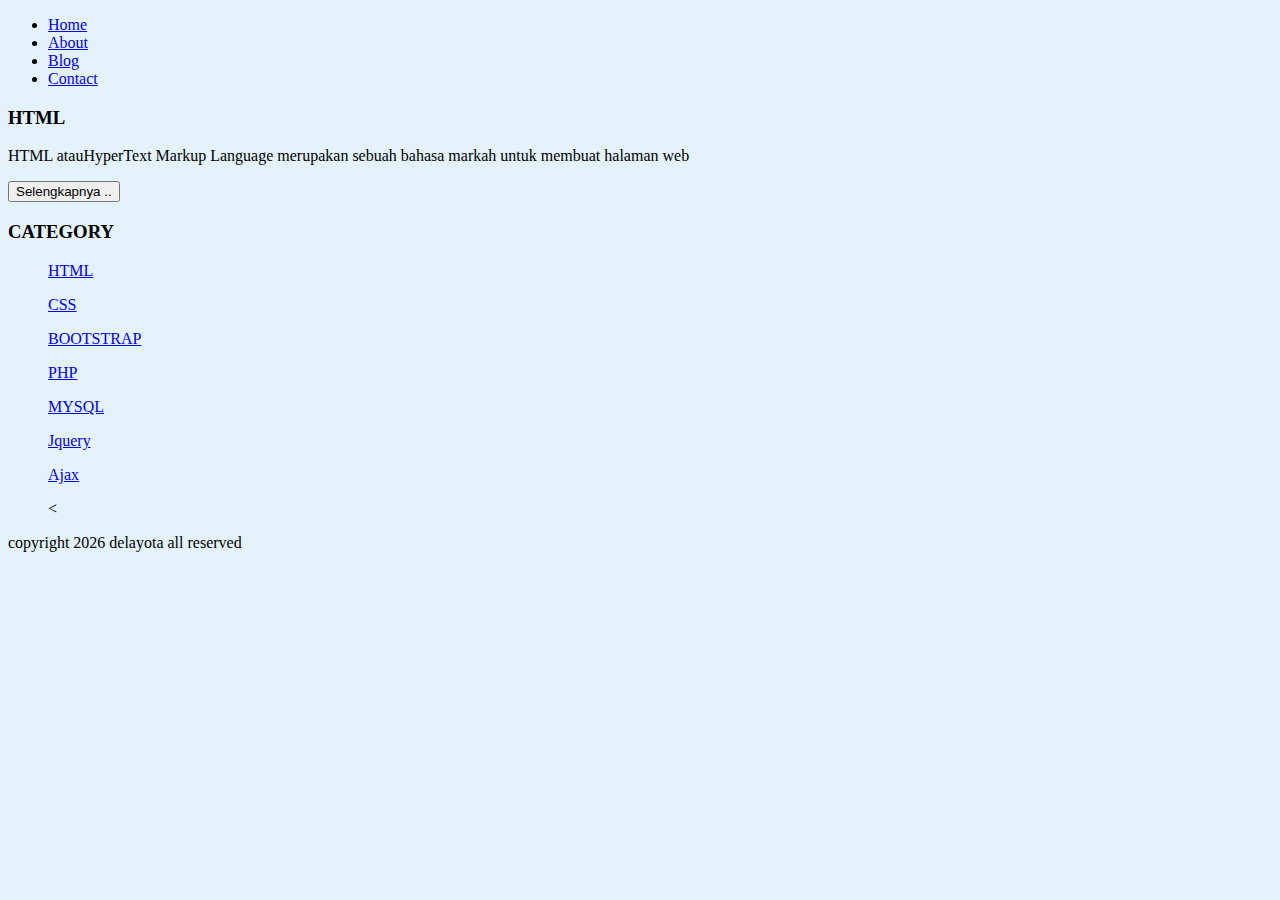
<file: index.html>
<!Doctype HTML>
<html>
  <head>
     <title> JenLot </title>
     <link rel="stylesheet" href="styles1.css"
  </head>
  <body>
	<div class="header>
    <h2>Belajar Membuat Website dengan HTML, CSS dan Layout</h2>
	</div>
	<div class="menu>
        <ul>
		<li><a href="index.html">Home</a></li>
		<li><a href="about.html">About</a></li>
		<li><a href="#">Blog</a></li>
		<li><a href="#">Contact</a></li>
	</ul>
		<h3>HTML</h3>
		<p>HTML atauHyperText Markup Language merupakan sebuah bahasa markah untuk membuat halaman web </p>
		<button >Selengkapnya  ..</button>
	</ul>

	<h3>CATEGORY</h3>
	<ul>
		<p><a href="#" >HTML</a></p>
		<p><a href="#" >CSS</a></p>
		<p><a href="#" >BOOTSTRAP</a></p>
		<p><a href="#" >PHP</a></p>
		<p><a href="#" >MYSQL</a></p>
		<p><a href="#" >Jquery</a></p>
		<p><a href="#" >Ajax</a></p>
	<</ul>
		<p>copyright 2026 delayota all reserved</p>

  </body>
</html>
</file>
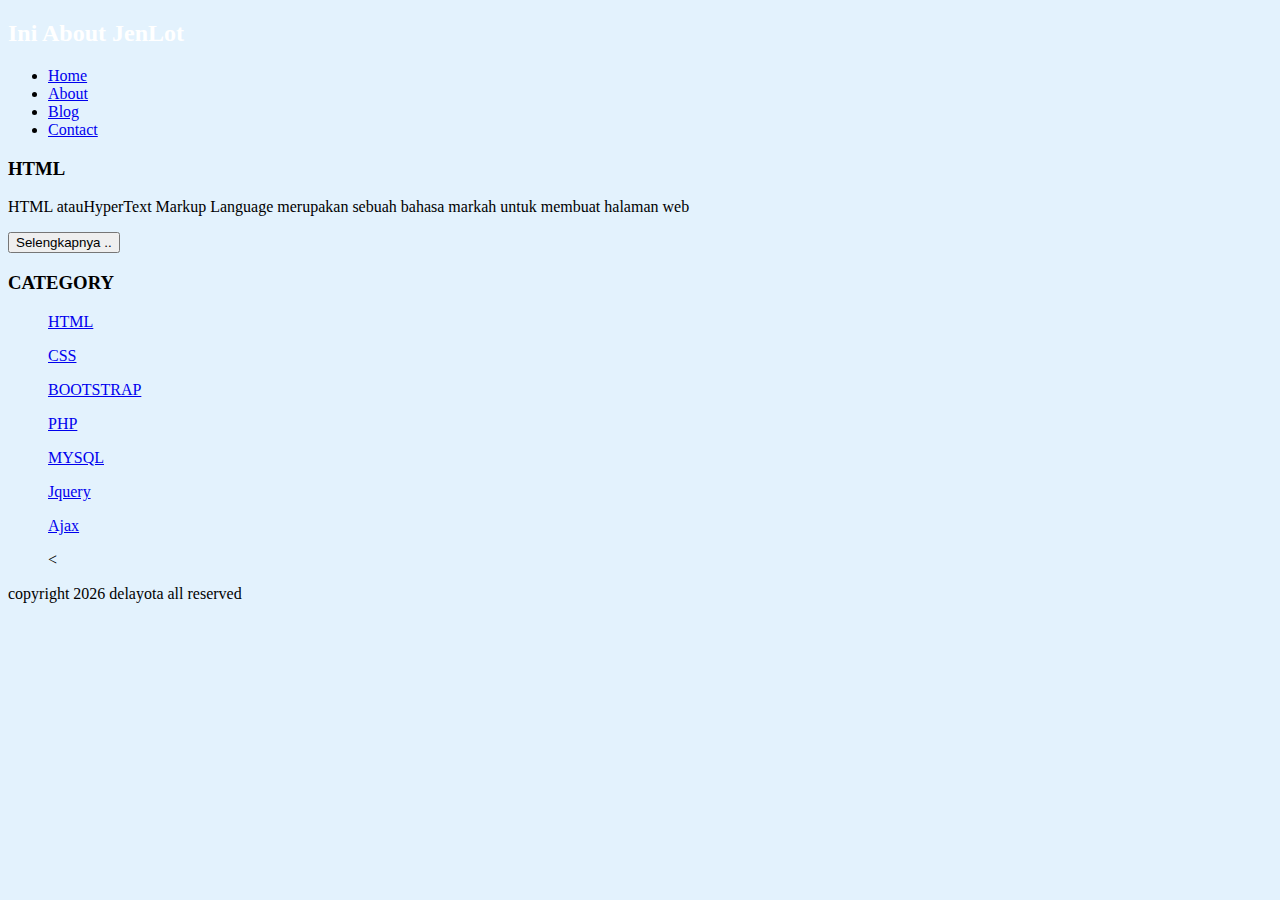
<file: about.html>
<!Doctype HTML>
<html>
  <head>
     <title> JenLot </title>
     <link rel="stylesheet" href="styles1.css"
  </head>
    <h2>Ini About JenLot</h2>
        <ul>
		<li><a href="index.html">Home</a></li>
		<li><a href="about.html">About</a></li>
		<li><a href="#">Blog</a></li>
		<li><a href="#">Contact</a></li>
	</ul>
		<h3>HTML</h3>
		<p>HTML atauHyperText Markup Language merupakan sebuah bahasa markah untuk membuat halaman web </p>
		<button >Selengkapnya  ..</button>
	</ul>

	<h3>CATEGORY</h3>
	<ul>
		<p><a href="#" >HTML</a></p>
		<p><a href="#" >CSS</a></p>
		<p><a href="#" >BOOTSTRAP</a></p>
		<p><a href="#" >PHP</a></p>
		<p><a href="#" >MYSQL</a></p>
		<p><a href="#" >Jquery</a></p>
		<p><a href="#" >Ajax</a></p>
	<</ul>
		<p>copyright 2026 delayota all reserved</p>

  </body>

</html>
</file>
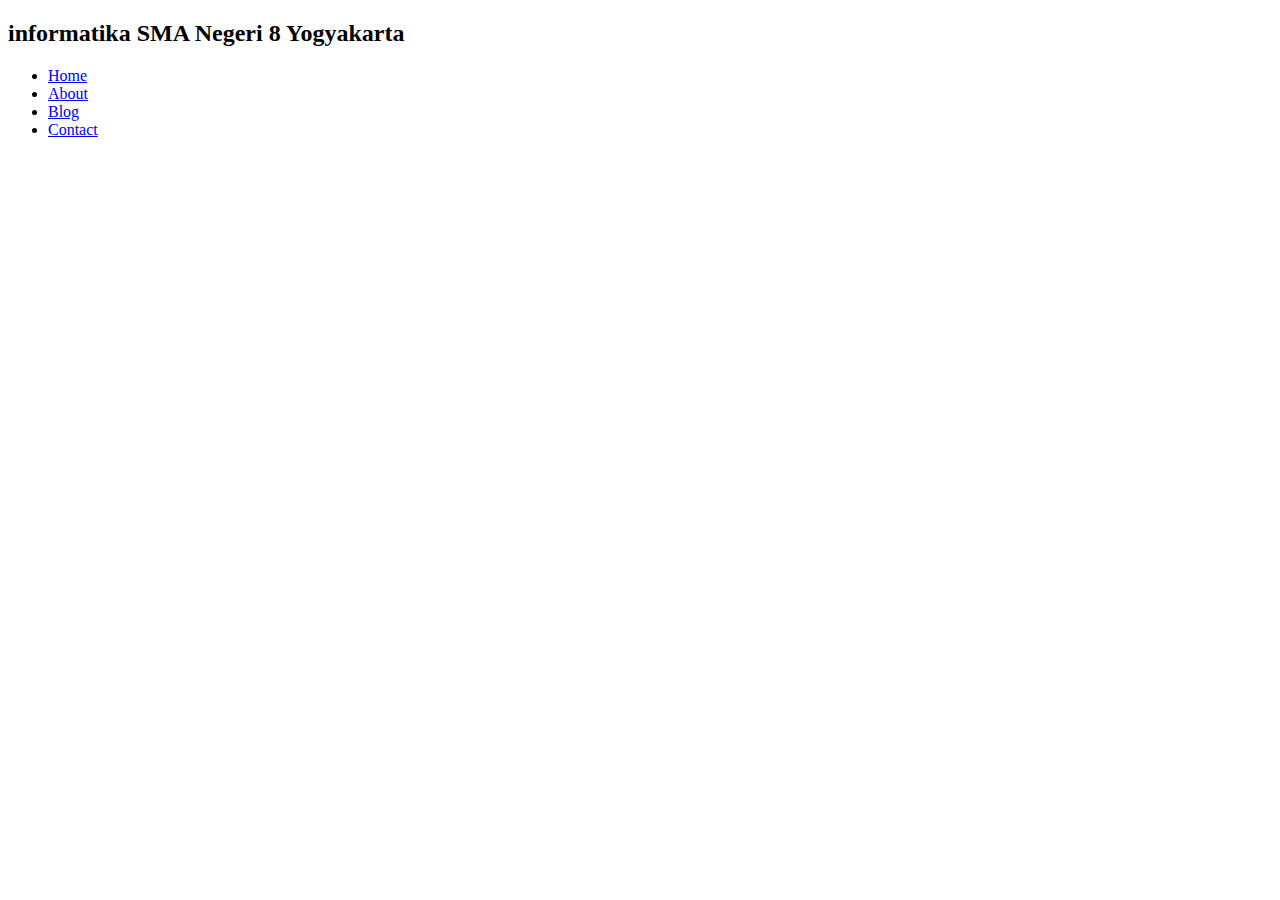
<file: indeks.html>
<!DOCTYPE html>
<html>
   <head>
      <link rel="icon" href="image/logo.png">
      <title> Brilyana Respati </title>
      
   </head>
       
   <body>
      <h2> informatika SMA Negeri 8 Yogyakarta </h2>
      <ul>
          <li><a href="#">Home</a></li>
          <li><a href="#">About</a></li>
          <li><a href="#">Blog</a></li>
          <li><a href="#">Contact</a></li>
      </ul>
   </body>
</html>
</file>
<file: styles1.css>
body
{
  background:#e3f2fd;
}
.header{
  width:100%;
  margin:auto;
  height:120px;
  line-height:120px;
  background:#2277AA;
  color:white;
  text-align: center;
}

ul
{
  color:white;
}

h2
{
  color:white;
  font-family:Comic Sans MS;
}

h3
{
  color:black;
  font-family:Comic Sans MS;
}

p
{
  color:black;
  font-family:Comic Sans MS;
}

ul
{
  color:black;
  font-family:Comic Sans MS;
}
</file>
